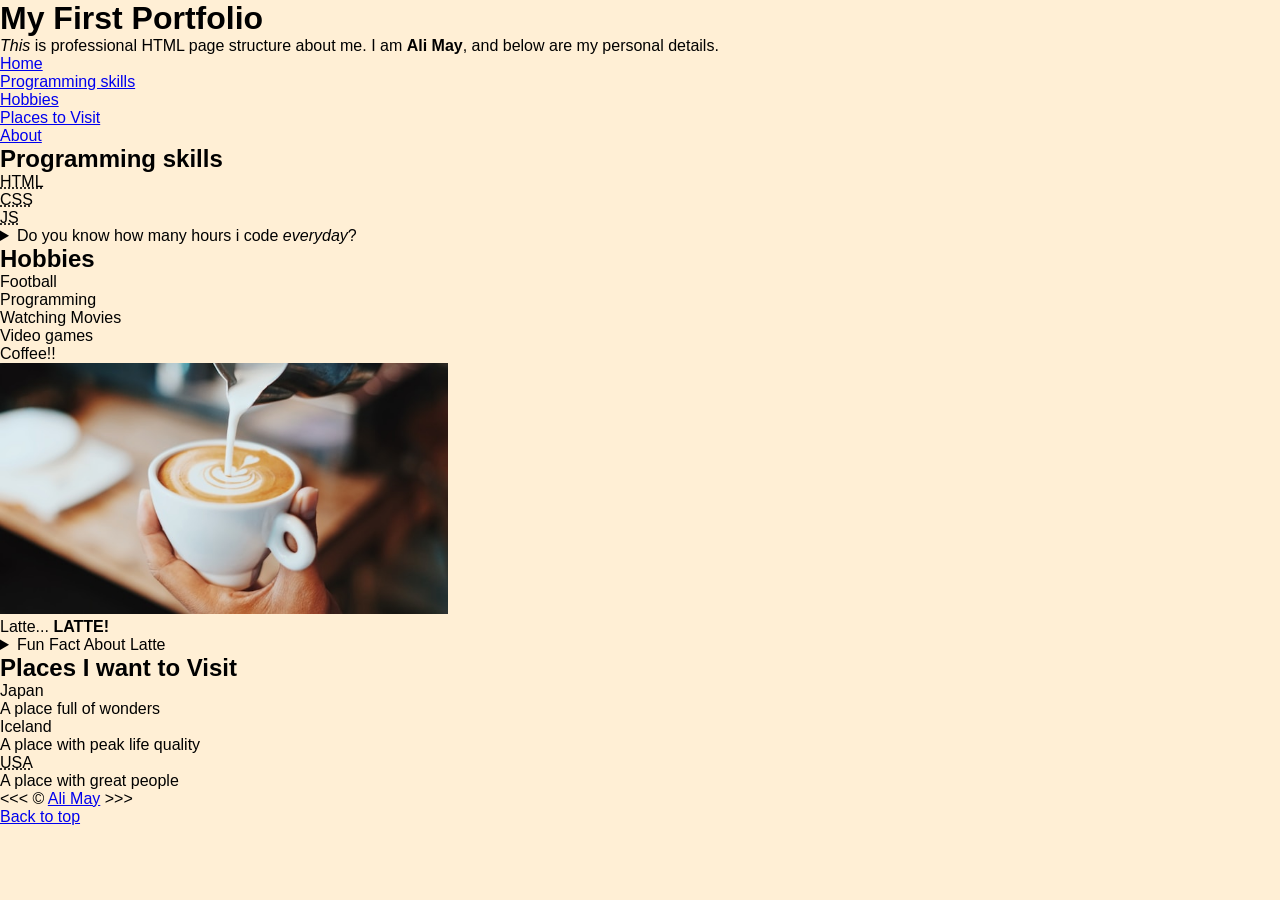
<file: index.html>
<!doctype html>
<html lang="en">
  <head>
    <meta name="author" content="Ali May" />
    <meta
      name="description"
      content="First real professional portfolio for me"
    />
    <meta name="viewport" content="width=device-width, initial-scale=1.0">
    <link
      rel="icon"
      href="img/portfolio-logo_980x980.png"
      type="image/x-icon"
    />
    <link rel="stylesheet" href="main.css" type="text/css" />
    <title>Ali May | Personal Portfolio v1</title>
  </head>
  <body id="top">
    <header>
      <h1>My First Portfolio</h1>
      <p>
        <em>This</em> is professional HTML page structure about me. I am
        <strong>Ali May</strong>, and below are my personal details.
      </p>

      <nav aria-label="Primary navigation">
        <ul>
          <li><a href="index.html">Home</a></li>
          <li><a href="#programming-skills">Programming skills</a></li>
          <li><a href="#hobbies">Hobbies</a></li>
          <li><a href="#places-to-visit">Places to Visit</a></li>
          <li><a href="about.html">About</a></li>
        </ul>
      </nav>
    </header>

    <main>
      
        <section id="programming-skills" class="programming-skills">
          <h2>Programming skills</h2>
          <ol>
            <li><abbr title="Hypertext Markup Language">HTML</abbr></li>
            <li><abbr title="Cascading Style Sheets">CSS</abbr></li>
            <li><abbr title="JavaScript">JS</abbr></li>
          </ol>
          <aside>
            <details>
              <summary>
                Do you know how many hours i code <em>everyday</em>?
              </summary>
              <p>
                I code for <time datetime="PT5H">5 hours</time> total, starting
                from <time datetime="06:30">6:30 am</time> or before!
              </p>
            </details>
          </aside>
        </section>

        <section id="hobbies" class="hobbies">
          <h2>Hobbies</h2>
          <ul>
            <li>Football</li>
            <li>Programming</li>
            <li>Watching Movies</li>
            <li>Video games</li>
            <li>Coffee!!</li>
          </ul>
          <figure>
            <img
              class="latteImg"
              src="img/latte_640x358.jpg"
              alt="A cup of hot latte"
              title="Hot Latte Cup"
              width="640"
              height="358"
            />
            <figcaption>Latte... <strong>LATTE!</strong></figcaption>
          </figure>
          <aside>
            <details>
              <summary>Fun Fact About Latte</summary>
              <p>
                It's the heart of life. without it, life is
                <strong>very hard</strong>, so keep that in mind when you hire
                me.
              </p>
            </details>
          </aside>
        </section>

        <section id="places-to-visit">
          <h2>Places I want to Visit</h2>
          <dl>
            <dt>Japan</dt>
            <dd>A place full of wonders</dd>
            <dt>Iceland</dt>
            <dd>A place with peak life quality</dd>
            <dt><abbr title="United States of America">USA</abbr></dt>
            <dd>A place with great people</dd>
          </dl>
        </section>
    </main>

    <footer>
      <p>&lt;&lt;&lt; &copy; <a href="about.html">Ali May</a> &gt;&gt;&gt;</p>
      <p>
        <a href="#top">Back to top</a>
      </p>
    </footer>
  </body>
</html>
</file>
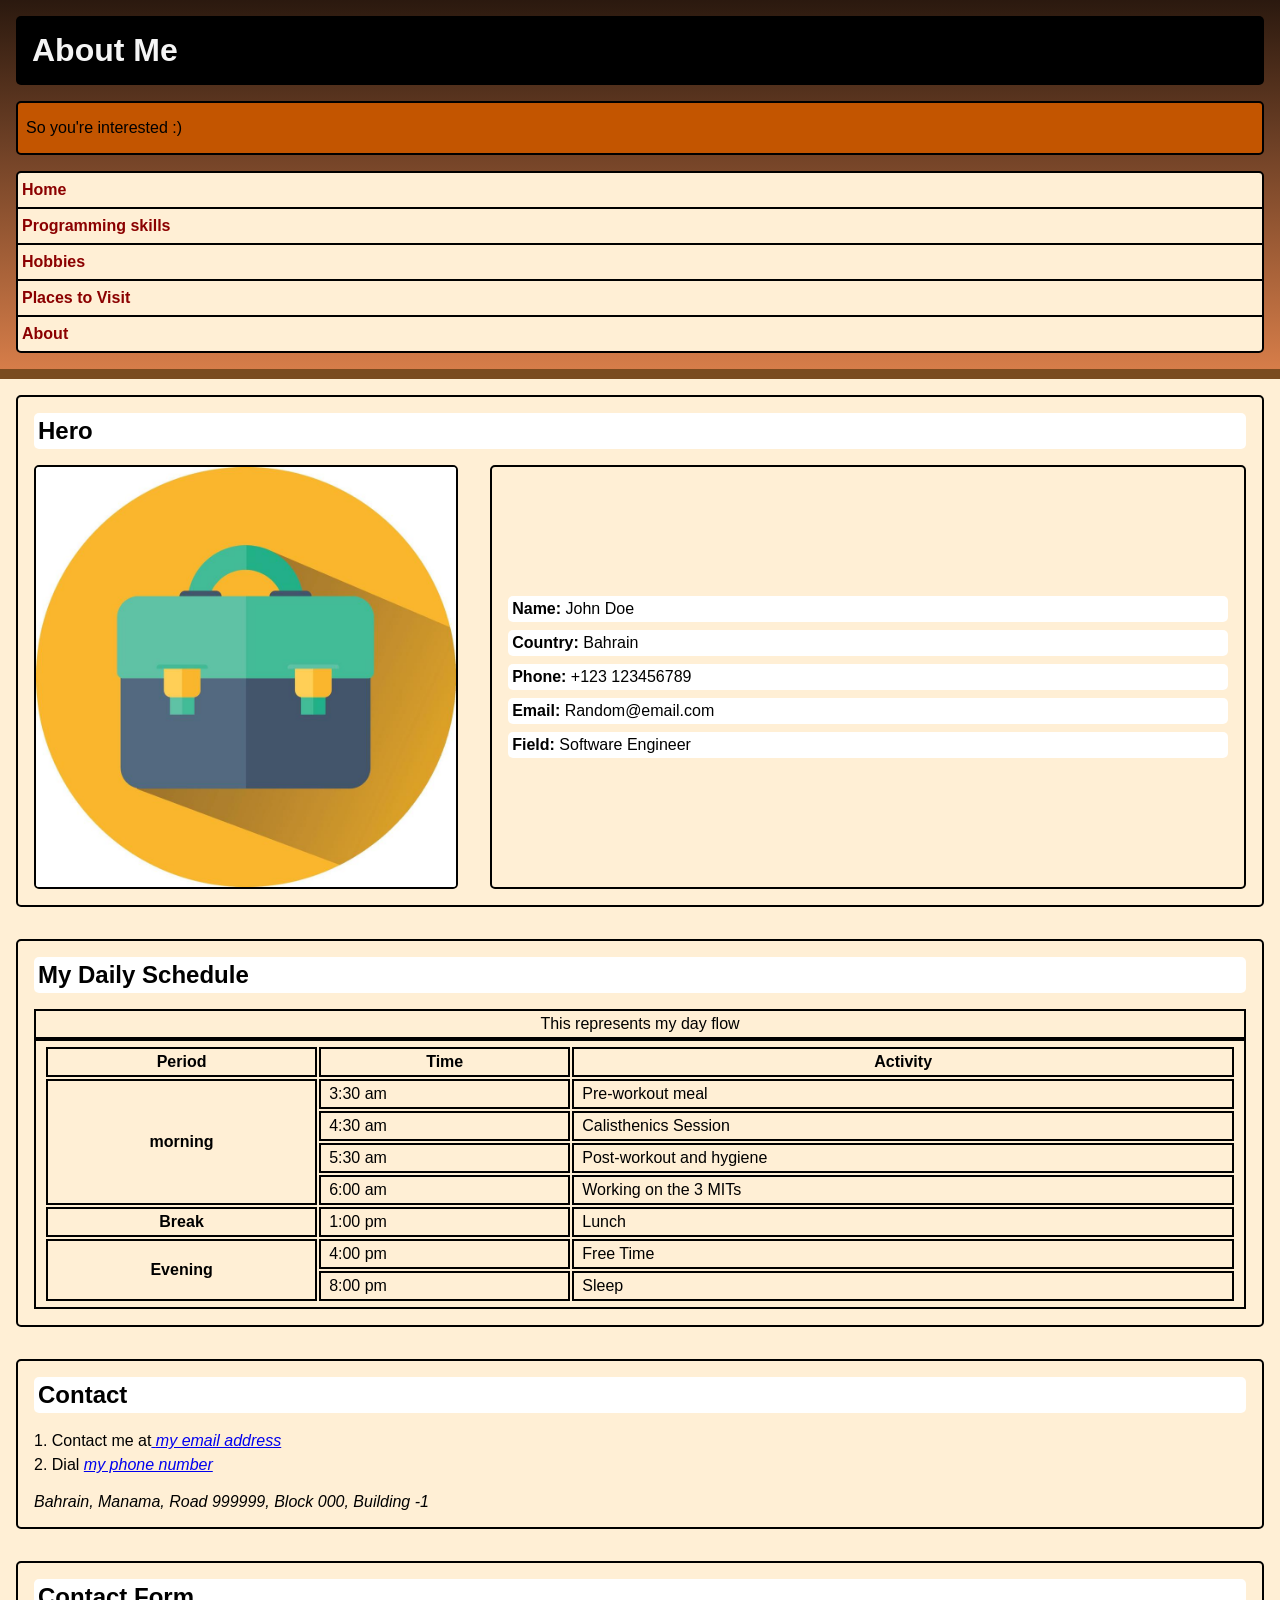
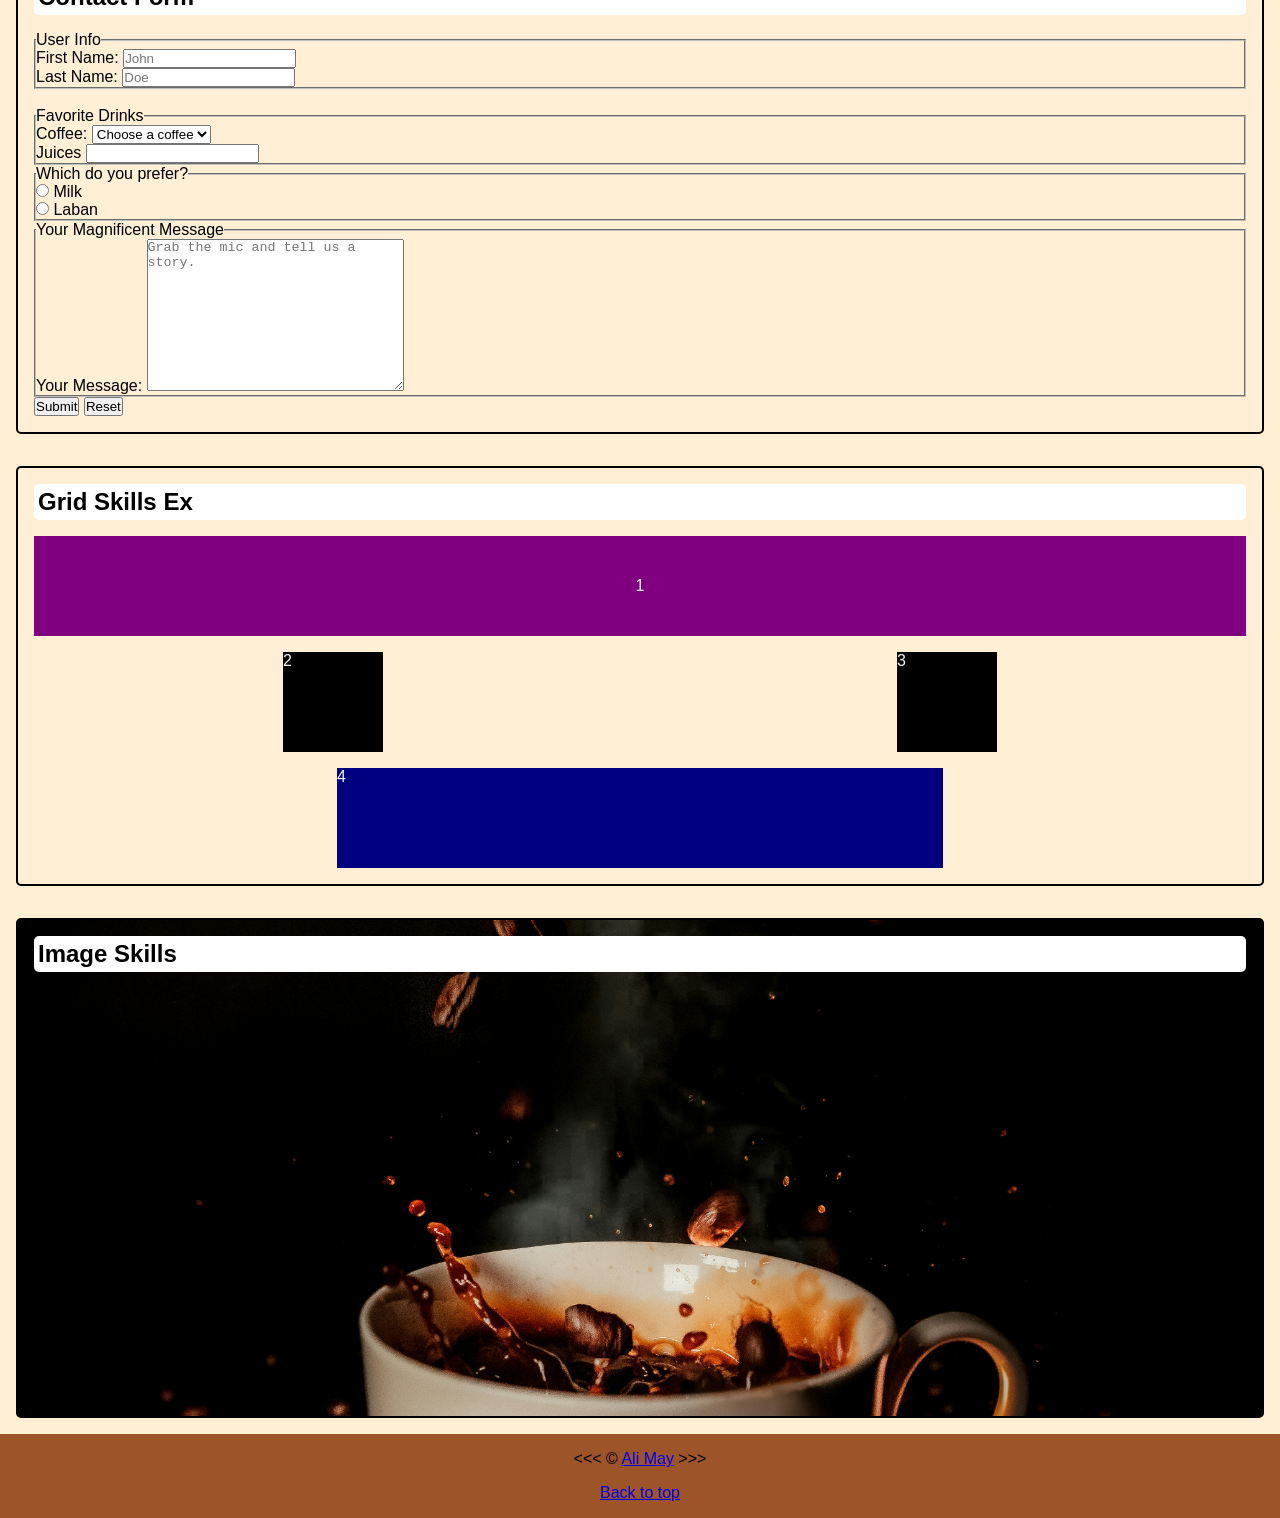
<file: about.html>
<!doctype html>
<html lang="en">
  <head>
    <meta name="author" content="Ali May" />
    <meta name="description" content="Details about author" />
    <meta name="viewport" content="width=device-width, initial-scale=1.0" />

    <link
      rel="icon"
      href="img/portfolio-logo_980x980.png"
      type="image/x-icon"
    />
    <link rel="stylesheet" href="main.css" type="text/css" />
    <title>Ali May | About Me</title>
  </head>
  <body id="top">
    <header class="header">
      <h1 class="header__h1">About Me</h1>
      <p class="header__p">So you're interested :)</p>

      <nav class="header__nav" aria-label="Primary navigation">
        <ul class="header__ul">
          <li><a class="nav__link nav__link--first-link" href="index.html">Home</a></li>
          <li>
            <a class="nav__link" href="index.html#programming-skills">Programming skills</a>
          </li>
          <li><a class="nav__link" href="index.html#hobbies">Hobbies</a></li>
          <li><a class="nav__link" href="index.html#places-to-visit">Places to Visit</a></li>
          <li><a class="nav__link nav__link--last-link" href="#">About</a></li>
        </ul>
      </nav>
    </header>

    <main class="main">
      <section class="main__section">
        <h2 class="main__h2">Hero</h2>
        <div class="hero">
          <img
            class="hero__img"
            src="img/portfolio-logo_980x980.png"
            alt="Portfolio Image"
            width="980"
            height="980"
          />
          <div class="hero__personal-details">
            <p class="personal-details__p"><span class="bold">Name:</span> John Doe</p>
            <p class="personal-details__p"><span class="bold">Country:</span> Bahrain</p>
            <p class="personal-details__p"><span class="bold">Phone:</span> +123 123456789</p>
            <p class="personal-details__p"><span class="bold">Email:</span> Random@email.com</p>
            <p class="personal-details__p"><span class="bold">Field:</span> Software Engineer</p>
          </div>
        </div>
      </section>
      <section class="main__section my-daily-schedule">
        <h2 class="main__h2">My Daily Schedule</h2>
        <table>
          <caption>
            This represents my day flow
          </caption>
          <thead>
            <tr>
              <th scope="col">Period</th>
              <th scope="col">Time</th>
              <th scope="col">Activity</th>
            </tr>
          </thead>
          <tbody>
            <tr>
              <th scope="row" rowspan="4">morning</th>
              <td>
                <time datetime="03:30">3:30 am</time>
              </td>
              <td>Pre-workout meal</td>
            </tr>
            <tr>
              <td>
                <time datetime="04:30">4:30 am</time>
              </td>
              <td>Calisthenics Session</td>
            </tr>
            <tr>
              <td>
                <time datetime="05:30">5:30 am</time>
              </td>
              <td>Post-workout and hygiene</td>
            </tr>
            <tr>
              <td>
                <time datetime="06:00">6:00 am</time>
              </td>
              <td>Working on the 3 MITs</td>
            </tr>

            <tr>
              <th scope="row">Break</th>
              <td>
                <time datetime="13:00">1:00 pm</time>
              </td>
              <td>Lunch</td>
            </tr>
            <tr>
              <th scope="row" rowspan="2">Evening</th>
              <td>
                <time datetime="16:00">4:00 pm</time>
              </td>
              <td>Free Time</td>
            </tr>
            <tr>
              <td>
                <time datetime="20:00">8:00 pm</time>
              </td>
              <td>Sleep</td>
            </tr>
          </tbody>
        </table>
      </section>

      <section class="main__section">
        <h2 class="main__h2">Contact</h2>
        <ol>
          <li>
            Contact me at<a href="mailto:random@email.com">
              <em>my email address</em></a
            >
          </li>
          <li>
            Dial <a href="tel:+1234567890"> <em>my phone number</em></a>
          </li>
        </ol>
        <address>Bahrain, Manama, Road 999999, Block 000, Building -1</address>
      </section>

      <section class="main__section">
        <h2 class="main__h2">Contact Form</h2>
        <form action="" method="get">
          <fieldset>
            <legend>User Info</legend>
            <div>
              <label for="firstName">First Name:</label>
              <input
                type="text"
                id="firstName"
                name="firstName"
                placeholder="John"
                required
              />
            </div>
            <div>
              <label for="lastName">Last Name:</label>
              <input
                type="text"
                id="lastName"
                name="lastName"
                placeholder="Doe"
                required
              />
            </div>
            <!-- <div>
              <label for="password">Password:</label>
              <input
                type="password"
                id="password"
                name="password"
                placeholder="Your little Secret"
              />
            </div> -->
          </fieldset>
          <br />
          <fieldset>
            <legend>Favorite Drinks</legend>
            <div>
              <label for="coffee">Coffee:</label>
              <select name="coffee" id="coffee" required>
                <option value="" disabled selected>Choose a coffee</option>
                <optgroup label="Black Coffee">
                  <option value="americano">Americano</option>
                  <option value="espresso">Espresso</option>
                </optgroup>
                <optgroup label="Coffee With Milk">
                  <option value="latte">Latte</option>
                  <option value="cappuccino">Cappuccino</option>
                </optgroup>
                <option value="other">Other</option>
              </select>
            </div>
            <div>
              <label for="juices">Juices</label>
              <input type="text" id="juices" name="juices" list="juices-list" />
              <datalist id="juices-list">
                <option value="melon"></option>
                <option value="orange"></option>
                <option value="strawberry"></option>
              </datalist>
            </div>
          </fieldset>
          <fieldset>
            <legend>Which do you prefer?</legend>
            <div>
              <input type="radio" id="milk" name="dietary" value="milk" />
              <label for="milk">Milk</label>
            </div>
            <div>
              <input type="radio" id="laban" name="dietary" value="laban" />
              <label for="laban">Laban</label>
            </div>
          </fieldset>
          <fieldset>
            <legend>Your Magnificent Message</legend>
            <label for="message">Your Message:</label>
            <textarea
              name="message"
              id="message"
              cols="30"
              rows="10"
              placeholder="Grab the mic and tell us a story."
            ></textarea>
          </fieldset>
          <div>
            <button type="submit">Submit</button>
            <button type="reset">Reset</button>
          </div>
        </form>
      </section>

      <section class="main__section grid-section">
        <h2 class="main__h2">Grid Skills Ex</h2>
        <div class="grid-container">
          <div class="grid-el">1</div>
          <div class="grid-el">2</div>
          <div class="grid-el">3</div>
          <div class="grid-el">4</div>
        </div>
      </section>
      <section class="main__section image-section">
        <h2 class="main__h2">Image Skills</h2>
      </section>
    </main>

    <footer class="footer">
      <p>&lt;&lt;&lt; &copy; <a href="about.html">Ali May</a> &gt;&gt;&gt;</p>
      <p>
        <a href="#top">Back to top</a>
      </p>
    </footer>
  </body>
</html>
</file>
<file: main.css>
/* || RESET */
* {
  margin: 0;
  padding: 0;
  box-sizing: border-box;
}

/* || VARIABLES */
:root {
  /* || FONTS */
  --FF: Arial, Helvetica, sans-serif;

  /* || COLORS */
  --BODY-BGCOLOR: papayawhip;
  --HEADER-BG-COLOR: rgb(214, 125, 73);
  --HEADER-BG-IMAGE: linear-gradient(
    to bottom,
    rgba(0, 0, 0, 0.8),
    rgb(214, 125, 73)
  );
  --H1-BGCOLOR: #000;
  --H1-COLOR: whitesmoke;
  --HEADER-P-COLOR: rgb(195, 85, 0);
  --NAV-LINKS-COLOR: darkred;
  /* --NAV-LINKS-VISITED-COLOR: purple;
  --NAV-LINKS-ACTIVE-COLOR: black;
  --NAV-LINKS-HOVER-COLOR: whitesmoke;
  --NAV-LINKS-FOCUS-COLOR: black; */

  /* || BOX MODEL */
  --HEADER-BORDER-BOTTOM: rgb(122, 75, 31) solid 10px;
  --PADDING: 1rem;
  --BORDER-RADIUS: 5px;
  --H1-PADDING: 1rem;
  --HEADER-P-PADDING: 1rem 0.5rem;
  --BLACK-BORDER: 2px solid black;
  --NAV-LINKS-PADDING: 0.5rem 0.25rem;

  /* || FLEX AND GRID */
  --HEADER-FLEX-GAP: 1rem;
}

/* || UTILS */

.bold {
  font-weight: bold;
}


/* || GENERAL STYLES */
html {
  font-family: var(--FF);
}

body {
  background-color: var(--BODY-BGCOLOR);
  display: flex;
  flex-direction: column;
  min-height: 100vh;
}

/* || BLOCK */
.header {
  background-color: var(--HEADER-BG-COLOR);
  background-image: var(--HEADER-BG-IMAGE);

  border-bottom: var(--HEADER-BORDER-BOTTOM);
  padding: var(--PADDING);

  display: flex;
  flex-direction: column;
  justify-content: space-evenly;
  gap: var(--HEADER-FLEX-GAP);
}

.main {
  padding: var(--PADDING);
  display: flex;
  flex-direction: column;
  gap: 2rem;
  flex-grow: 1;
}


.hero {
  display: flex;
  flex-direction: row;
  gap: 2rem;
  /* height: 1000px; */
}

.footer {
  /* min-height: 10000px; */
  background-color: rgb(156, 84, 40);
  display: flex;
  flex-direction: column;
  gap: 1rem;

  justify-content: center;
  align-items: center;
  padding: var(--PADDING);
}


/* || ELEMENT */
.header__h1 {
  background-color: var(--H1-BGCOLOR);
  color: var(--H1-COLOR);
  border-radius: var(--BORDER-RADIUS);
  padding: var(--H1-PADDING);
}

.header__p {
  border: var(--BLACK-BORDER);
  border-radius: var(--BORDER-RADIUS);
  padding: var(--HEADER-P-PADDING);
  background: var(--HEADER-P-COLOR);
}

.header__nav {
  border: var(--BLACK-BORDER);
  border-radius: var(--BORDER-RADIUS);
  background-color: papayawhip;
}

.header__ul {
  list-style: none;
  display: flex;
  flex-direction: column;
}

.nav__link {
  display: block;
  text-decoration: none;
  font-weight: bold;
  color: var(--NAV-LINKS-COLOR);
  padding: var(--NAV-LINKS-PADDING);
  border-bottom: var(--BLACK-BORDER);
}

.nav__link:visited {
  color: purple;
}

.nav__link:hover,
.nav__link:focus {
  opacity: 0.7;
  background: black;
  color: whitesmoke;
}

.nav__link:active {
  color: black;
}


.main__section {
  border: var(--BLACK-BORDER);
  border-radius: var(--BORDER-RADIUS);
  padding: 1rem;
  display: flex;
  flex-direction: column;
  gap: 1rem;
}

.hero__img {
  width: 35%;
  height: auto;
  aspect-ratio: 1/1;
  border-radius: var(--BORDER-RADIUS);
  border: var(--BLACK-BORDER);
}


.hero__personal-details {
  display: flex;
  flex-direction: column;
  gap: 0.5rem;
  justify-content: center;
  border: var(--BLACK-BORDER);
  border-radius: var(--BORDER-RADIUS);
  padding: 1rem;
  width: 100%;
}

.personal-details__p {
  background-color: white;
  padding: 0.25rem;
  border-radius: var(--BORDER-RADIUS);
}

.main__h2 {
  /* border-bottom: var(--BLACK-BORDER); */
  background-color: white;
  padding: 0.25rem;
  border-radius: var(--BORDER-RADIUS);
}

.main__section ol,
.main__section ul,
.main__section dl {
  line-height: 1.5;
  list-style-position: inside;
}

.main__details {
  display: flex;
  flex-direction: column;
  gap: 1rem;
}

.main__section dt {
  font-weight: bold;
}

.main__section dd {
  text-indent: 1em;
}



/* || MODIFIER */
.nav__link--first-link {
  border-radius: var(--BORDER-RADIUS) var(--BORDER-RADIUS) 0 0;
}

.nav__link--last-link {
  border-radius: 0 0 var(--BORDER-RADIUS) var(--BORDER-RADIUS);
  border: none;
}



/* WHATS BELOW IS NOT ORGANIZED */




.grid-container {
  display: grid;
  grid-template-columns: repeat(2, minmax(100px, 1fr));
  grid-template-rows: repeat(auto-fill, minmax(100px, 1fr));
  gap: 1rem;

  justify-items: center;
  align-items: start;
}

.grid-el {
  min-width: 100px;
  min-height: 100px;
  background-color: #000;
  color: whitesmoke;
}

.grid-el:first-child {
  grid-column: 1/3;
  background: purple;
  display: grid;
  place-content: center;
  width: 100%;
}

.grid-el:last-child {
  grid-column: 1/3;
  grid-row: 3/5;
  background-color: navy;
  width: 50%;
  height: 75%;
}

.grid-el:nth-child(2) {
  height: 100px;
  width: 100px;
}

.image-section {
  background-image:
    url("img/ante-samarzija-lsmu0rUhUOk-unsplash.jpg"),
    linear-gradient(black, blue, orange);
  background-size: cover;
  background-position: center;
  min-height: 500px;
}

.latteImg {
  width: 35%;
  height: auto;
}


.my-daily-schedule :is(table, caption, th, td) {
  padding: 0.25rem 0.5rem;
  border: var(--BLACK-BORDER);
}

/* animations */
.hobbies img {
    transition-property: transform;
    transition-duration: 2s;
}
.hobbies img:hover {
    transform: scale(2) /*rotate(360deg)*/;
 
    
}

section dt {
    border-radius: var(--BORDER-RADIUS);
    animation-name: placesToVisit;
    animation-duration: 3s;
    animation-iteration-count: 5;
    animation-timing-function: ease-in-out;
}

@keyframes placesToVisit {
    0% {
        background-color: transparent;
    }
    33% {
        
        background-color: darkgrey;
        color: white;
    }
    66% {
        background-color: black;
        color: whitesmoke;
    }
    100% {
        background-color: transparent;
        color: black;
    }
}
@media screen and (min-width: 320px) {
  html {
    font-size: 0.75rem;
  }
}
@media screen and (min-width: 635px) {
  html {
    font-size: 1rem;
  }
}
</file>
